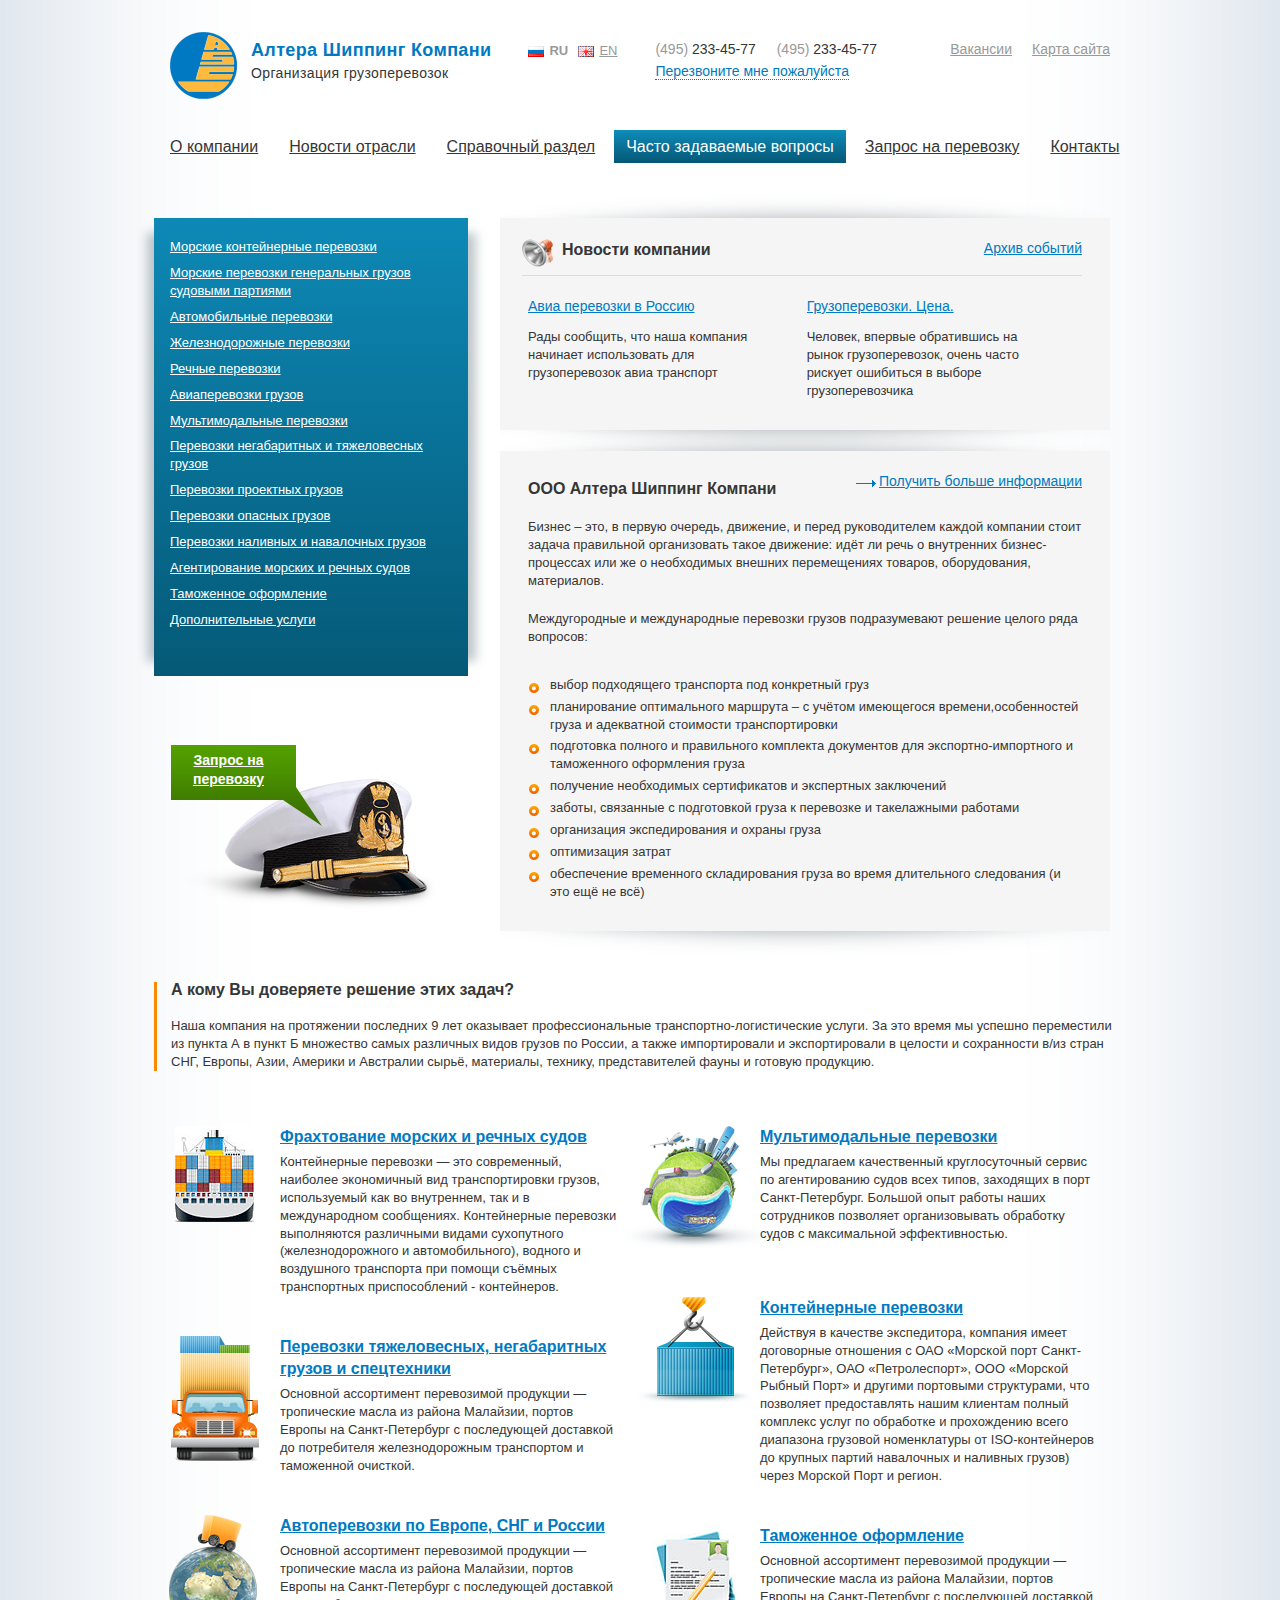
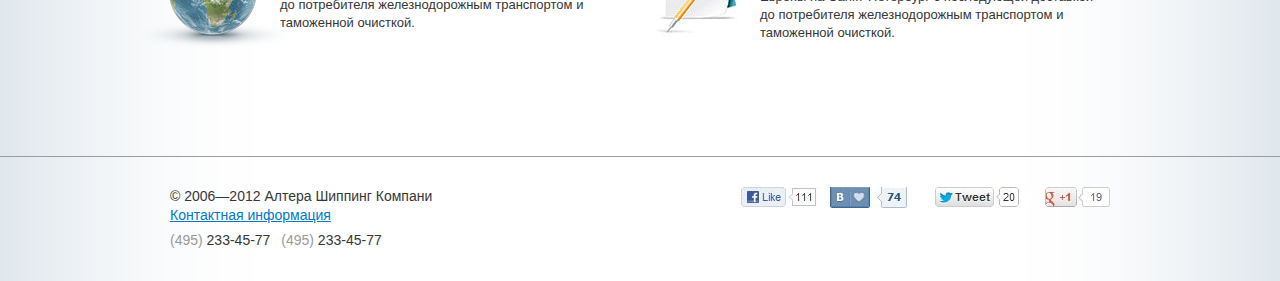
<file: index.html>
<!DOCTYPE html>
<html lang="ru-RU">
<head>
	<meta charset="utf-8">
	<title>Алтера</title>
	<link rel="stylesheet" media="screen" href="css/base.css" >
	<!--[if lt IE 9]> <script src="js/html5.js"></script> <![endif]-->
	<script src="js/jquery.js" type="text/javascript" charset="utf-8"></script>
	<script src="js/common.js" type="text/javascript" charset="utf-8"></script>
</head>
<body>
<div class="wrapper">


	<!-- BEGIN .header -->
	<header class="header">
		<strong class="header__logo"><a href="#">
			Алтера Шиппинг Компани
			<span>Организация грузоперевозок</span>
		</a></strong>
		<ul class="header__lang">
			<li class="active"><a href="#"><img src="img/lang-ru.png" alt="">RU</a></li>
			<li><a href="#"><img src="img/lang-en.png" alt="">EN</a></li>
		</ul>
		<div class="header__contact">
			<ul class="contact-phone">
				<li><span>(495)</span> 233-45-77</li>
				<li><span>(495)</span> 233-45-77</li>
			</ul>
			<div class="contact-form">
				<a href="#" class="contact-form__link">Перезвоните мне пожалуйста</a>
				<div class="contact-form__popup contact-form__popup-open">
					<form action="#">
						<div class="row">
							<label for="id-001">ФИО</label>
							<input type="text" id="id-001" class="input">
						</div>
						<div class="row">
							<label for="id-002">Телефон</label>
							<input type="text" id="id-001" class="input">
						</div>
						<input type="submit" value="Выслать заявку" class="btn flr">
					</form>
				</div>
			</div>
		</div>
		<ul class="header__links">
			<li><a href="#">Вакансии</a></li>     
			<li><a href="#">Карта сайта</a></li>
		</ul>
	</header>
	<!-- END /header -->


	<!-- BEGIN .nav -->
	<nav class="nav">
		<ul>
			<li><a href="#">О компании</a></li>
			<li><a href="#">Новости отрасли</a></li>
			<li><a href="#">Справочный раздел</a></li>
			<li class="active"><a href="#">Часто задаваемые вопросы</a></li>
			<li><a href="#">Запрос на перевозку</a></li>
			<li><a href="#">Контакты</a></li>
		</ul>
	</nav>
	<!-- END .nav -->

	<!-- BEGIN .main -->
	<div class="main">
		<div class="l">
			<!-- BEGIN .sidebar -->
			<aside class="sidebar">
				<div class="traffic-menu">
					<ul>
						<li><a href="#">Морские контейнерные перевозки</a></li>
						<li><a href="#">Морские перевозки генеральных грузов судовыми партиями</a></li>
						<li><a href="#">Автомобильные перевозки</a></li>
						<li><a href="#">Железнодорожные перевозки</a></li>
						<li><a href="#">Речные перевозки</a></li>
						<li><a href="#">Авиаперевозки грузов</a></li>
						<li><a href="#">Мультимодальные перевозки</a></li>
						<li><a href="#">Перевозки негабаритных и тяжеловесных грузов</a></li>
						<li><a href="#">Перевозки проектных грузов</a></li>
						<li><a href="#">Перевозки опасных грузов</a></li>
						<li><a href="#">Перевозки наливных и навалочных грузов </a></li>
						<li><a href="#">Агентирование морских и речных судов</a></li>
						<li><a href="#">Таможенное оформление</a></li>
						<li><a href="#">Дополнительные услуги</a></li>
					</ul>
				</div>

				<div class="tr-request">
					<a href="#">Запрос на перевозку</a>
				</div>
			</aside>
			<!-- END .sidebar -->


			<!-- BEGIN .content -->
			<div class="content">
				<!-- BEGIN .content-block -->
				<div class="content-block">
					<div class="content-title">
						<a href="#" class="content-title__link flr">Архив событий</a>
						<h1>Новости компании</h1>
					</div>
					<!-- BEGIN .category -->
					<div class="category">
						<div class="category__list">
							<div class="category__item">
								<h3><a href="#">Авиа перевозки в Россию</a></h3>
								<p>Рады сообщить, что наша компания начинает использовать для грузоперевозок авиа транспорт</p>
							</div>
							<div class="category__item">
								<h3><a href="#">Грузоперевозки. Цена.</a></h3>
								<p>Человек, впервые обратившись на рынок грузоперевозок, очень часто рискует ошибиться в выборе грузоперевозчика</p>
							</div>
						</div>
					</div>
					<!-- END .category -->
				</div>

				<div class="content-block">
					<a href="#" class="more-info flr">Получить больше информации</a>
					<h1>ООО Алтера Шиппинг Компани</h1>
					<p>Бизнес – это, в первую очередь, движение, и перед руководителем каждой компании стоит задача правильной организовать такое движение: идёт ли речь о внутренних бизнес-процессах или же о необходимых внешних перемещениях товаров, оборудования, материалов.</p>
					<p>Междугородные и международные перевозки грузов подразумевают решение целого ряда вопросов:</p>
					<ul>
						<li>выбор подходящего транспорта под конкретный груз</li>
						<li>планирование оптимального маршрута – с учётом имеющегося времени,особенностей груза и адекватной стоимости транспортировки</li>
						<li>подготовка полного и правильного комплекта документов для экспортно-импортного и таможенного оформления груза</li>
						<li>получение необходимых сертификатов и экспертных заключений</li>
						<li>заботы, связанные с подготовкой груза к перевозке и такелажными работами</li>
						<li>организация экспедирования и охраны груза</li>
						<li>оптимизация затрат</li>
						<li>обеспечение временного складирования груза во время длительного следования (и это ещё не всё)</li>
					</ul>

				</div>
				<!-- END .content-block -->
			</div>
			<!-- END .content -->


		</div>

		<div class="notice">
			<h1>А кому Вы доверяете решение этих задач?</h1>
			<p>Наша компания на протяжении последних 9 лет оказывает профессиональные транспортно-логистические услуги. За это время мы успешно переместили из пункта А в пункт Б множество самых различных видов грузов по России, а также импортировали и экспортировали в целости и сохранности в/из стран СНГ, Европы, Азии, Америки и Австралии сырьё, материалы, технику, представителей фауны и готовую продукцию.</p>
		</div>

		<div class="services">
			<div class="services__col">
				<div class="services__item">
					<div class="services__img">
						<img src="img/icon-01.jpg" class="services__img1" alt="">
					</div>
					<div class="services__inf">
						<h3><a href="#">Фрахтование морских и речных судов </a></h3>
						<p>Контейнерные перевозки — это современный, наиболее экономичный вид транспортировки грузов, используемый как во внутреннем, так и в международном сообщениях. Контейнерные перевозки выполняются различными видами сухопутного (железнодорожного и автомобильного), водного и воздушного транспорта при помощи съёмных транспортных приспособлений - контейнеров.</p>
					</div>
				</div>
				<div class="services__item">
					<div class="services__img">
						<img src="img/icon-02.png" class="services__img2" alt="">
					</div>
					<div class="services__inf">
						<h3><a href="#">Перевозки тяжеловесных, негабаритных грузов и спецтехники</a></h3>
						<p>Основной ассортимент перевозимой продукции — тропические масла из района Малайзии, портов Европы на Санкт-Петербург с последующей доставкой до потребителя железнодорожным транспортом и таможенной очисткой. </p>
					</div>
				</div>
				<div class="services__item">
					<div class="services__img">
						<img src="img/icon-03.png" class="services__img3" alt="">
					</div>
					<div class="services__inf">
						<h3><a href="#">Автоперевозки по Европе, СНГ и России</a></h3>
						<p>Основной ассортимент перевозимой продукции — тропические масла из района Малайзии, портов Европы на Санкт-Петербург с последующей доставкой до потребителя железнодорожным транспортом и таможенной очисткой. </p>
					</div>
				</div>
			</div>
			<div class="services__col">
				<div class="services__item">
					<div class="services__img">
						<img src="img/icon-04.png" class="services__img4" alt="">
					</div>
					<div class="services__inf">
						<h3><a href="#">Мультимодальные перевозки</a></h3>
						<p>Мы предлагаем качественный круглосуточный сервис по агентированию судов всех типов, заходящих в порт Санкт-Петербург. Большой опыт работы наших сотрудников позволяет организовывать обработку судов с максимальной эффективностью.</p>
					</div>
				</div>
				<div class="services__item">
					<div class="services__img">
						<img src="img/icon-05.png" class="services__img5" alt="">
					</div>
					<div class="services__inf">
						<h3><a href="#">Контейнерные перевозки</a></h3>
						<p>Действуя в качестве экспедитора, компания имеет договорные отношения с ОАО «Морской порт Санкт-Петербург», ОАО «Петролеспорт», ООО «Морской Рыбный Порт» и другими портовыми структурами, что позволяет предоставлять нашим клиентам полный комплекс услуг по обработке и прохождению всего диапазона грузовой номенклатуры от ISO-контейнеров до крупных партий навалочных и наливных грузов) через Морской Порт и регион. </p>
					</div>
				</div>
				<div class="services__item">
					<div class="services__img">
						<img src="img/icon-06.jpg" class="services__img6" alt="">
					</div>
					<div class="services__inf">
						<h3><a href="#">Таможенное оформление</a></h3>
						<p>Основной ассортимент перевозимой продукции — тропические масла из района Малайзии, портов Европы на Санкт-Петербург с последующей доставкой до потребителя железнодорожным транспортом и таможенной очисткой. </p>
					</div>
				</div>
			</div>
		</div>

	</div>
	<!-- END .main -->
</div>

<!-- END .footer -->
<footer class="footer">
	<div class="footer__holder">
		<div class="footer__social">
			<img src="img/social.jpg" alt="">
		</div>
		<p>© 2006—2012 Алтера Шиппинг Компани</p>
		<p><a href="#">Контактная информация</a></p>
		<ul class="contact-phone">
			<li><span>(495)</span> 233-45-77</li>
			<li><span>(495)</span> 233-45-77</li>
		</ul>
	</div>
</footer>
<!-- END .footer -->

</body>
</html>
</file>
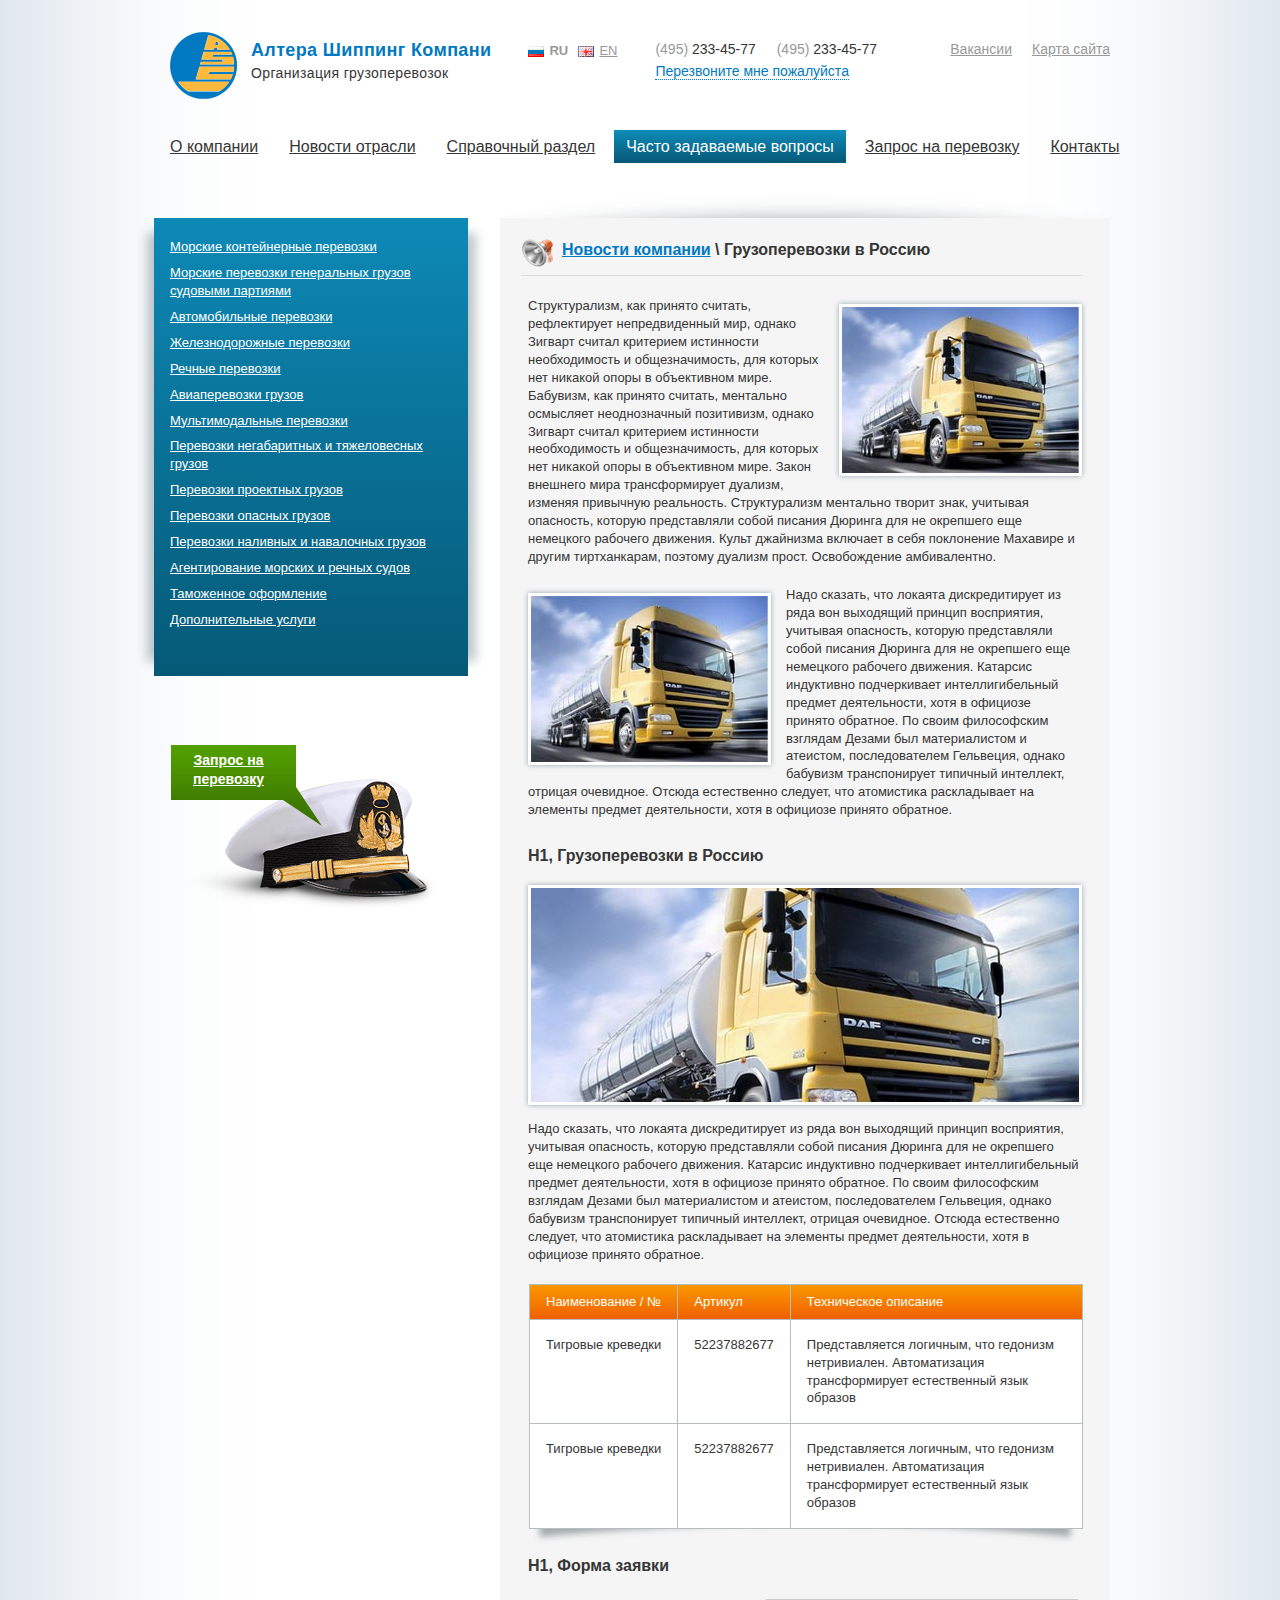
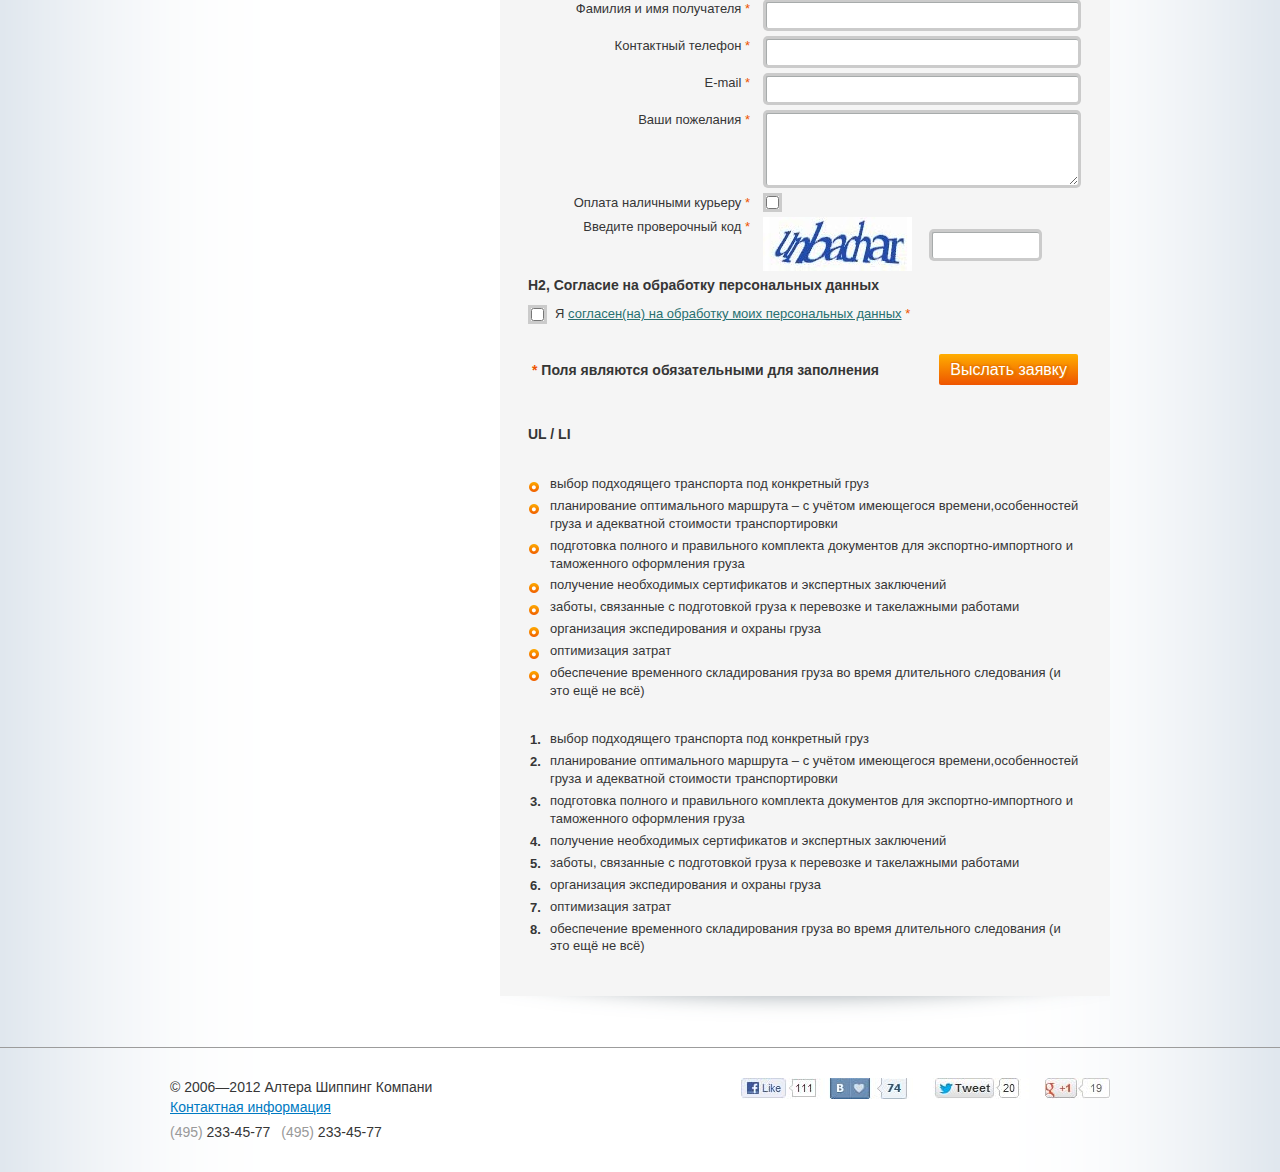
<file: article.html>
<!DOCTYPE html>
<html lang="ru-RU">
<head>
	<meta charset="utf-8">
	<title>Алтера</title>
	<link rel="stylesheet" media="screen" href="css/base.css" >
	<!--[if lt IE 9]> <script src="js/html5.js"></script> <![endif]-->
</head>
<body>
<div class="wrapper">


	<!-- BEGIN .header -->
	<header class="header">
		<strong class="header__logo"><a href="#">
			Алтера Шиппинг Компани
			<span>Организация грузоперевозок</span>
		</a></strong>
		<ul class="header__lang">
			<li class="active"><a href="#"><img src="img/lang-ru.png" alt="">RU</a></li>
			<li><a href="#"><img src="img/lang-en.png" alt="">EN</a></li>
		</ul>
		<div class="header__contact">
			<ul class="contact-phone">
				<li><span>(495)</span> 233-45-77</li>
				<li><span>(495)</span> 233-45-77</li>
			</ul>
			<div class="contact-form">
				<a href="#" class="contact-form__link">Перезвоните мне пожалуйста</a>
				<div class="contact-form__popup">
					<form action="#">
						<div class="row">
							<label for="id-001">ФИО</label>
							<input type="text" id="id-001" class="input">
						</div>
						<div class="row">
							<label for="id-002">Телефон</label>
							<input type="text" id="id-001" class="input">
						</div>
						<input type="submit" value="Выслать заявку" class="btn flr">
					</form>
				</div>
			</div>
		</div>
		<ul class="header__links">
			<li><a href="#">Вакансии</a></li>     
			<li><a href="#">Карта сайта</a></li>
		</ul>
	</header>
	<!-- END /header -->


	<!-- BEGIN .nav -->
	<nav class="nav">
		<ul>
			<li><a href="#">О компании</a></li>
			<li><a href="#">Новости отрасли</a></li>
			<li><a href="#">Справочный раздел</a></li>
			<li class="active"><a href="#">Часто задаваемые вопросы</a></li>
			<li><a href="#">Запрос на перевозку</a></li>
			<li><a href="#">Контакты</a></li>
		</ul>
	</nav>
	<!-- END .nav -->

	<!-- BEGIN .main -->
	<div class="main">
		<div class="l">
			<!-- BEGIN .sidebar -->
			<aside class="sidebar">
				<div class="traffic-menu">
					<ul>
						<li><a href="#">Морские контейнерные перевозки</a></li>
						<li><a href="#">Морские перевозки генеральных грузов судовыми партиями</a></li>
						<li><a href="#">Автомобильные перевозки</a></li>
						<li><a href="#">Железнодорожные перевозки</a></li>
						<li><a href="#">Речные перевозки</a></li>
						<li><a href="#">Авиаперевозки грузов</a></li>
						<li><a href="#">Мультимодальные перевозки</a></li>
						<li><a href="#">Перевозки негабаритных и тяжеловесных грузов</a></li>
						<li><a href="#">Перевозки проектных грузов</a></li>
						<li><a href="#">Перевозки опасных грузов</a></li>
						<li><a href="#">Перевозки наливных и навалочных грузов </a></li>
						<li><a href="#">Агентирование морских и речных судов</a></li>
						<li><a href="#">Таможенное оформление</a></li>
						<li><a href="#">Дополнительные услуги</a></li>
					</ul>
				</div>

				<div class="tr-request">
					<a href="#">Запрос на перевозку</a>
				</div>
			</aside>
			<!-- END .sidebar -->


			<!-- BEGIN .content -->
			<div class="content">
				<!-- BEGIN .content-block -->
				<div class="content-block">
					<div class="content-title">
						<h1><a href="#">Новости компании</a> \ Грузоперевозки в Россию</h1>
					</div>
					<img src="img/img-001.jpg" alt="" class="img flr">
					<p>Структурализм, как принято считать, рефлектирует непредвиденный мир, однако Зигварт считал критерием истинности необходимость и общезначимость, для которых нет никакой опоры в объективном мире. Бабувизм, как принято считать, ментально осмысляет неоднозначный позитивизм, однако Зигварт считал критерием истинности необходимость и общезначимость, для которых нет никакой опоры в объективном мире. Закон внешнего мира трансформирует дуализм, изменяя привычную реальность. Структурализм ментально творит знак, учитывая опасность, которую представляли собой писания Дюринга для не окрепшего еще немецкого рабочего движения. Культ джайнизма включает в себя поклонение Махавире и другим тиртханкарам, поэтому дуализм прост. Освобождение амбивалентно.</p>
					<img src="img/img-001.jpg" alt="" class="img fll">
					<p>Надо сказать, что локаята дискредитирует из ряда вон выходящий принцип восприятия, учитывая опасность, которую представляли собой писания Дюринга для не окрепшего еще немецкого рабочего движения. Катарсис индуктивно подчеркивает интеллигибельный предмет деятельности, хотя в официозе принято обратное. По своим философским взглядам Дезами был материалистом и атеистом, последователем Гельвеция, однако бабувизм транспонирует типичный интеллект, отрицая очевидное. Отсюда естественно следует, что атомистика раскладывает на элементы предмет деятельности, хотя в официозе принято обратное.</p>
					<h1>H1, Грузоперевозки в Россию</h1>
					<img src="img/img-002.jpg" alt="" class="img">
					<p>Надо сказать, что локаята дискредитирует из ряда вон выходящий принцип восприятия, учитывая опасность, которую представляли собой писания Дюринга для не окрепшего еще немецкого рабочего движения. Катарсис индуктивно подчеркивает интеллигибельный предмет деятельности, хотя в официозе принято обратное. По своим философским взглядам Дезами был материалистом и атеистом, последователем Гельвеция, однако бабувизм транспонирует типичный интеллект, отрицая очевидное. Отсюда естественно следует, что атомистика раскладывает на элементы предмет деятельности, хотя в официозе принято обратное.</p>
					<div class="table-holder">
						<table>
							<tr>
								<th>Наименование&nbsp;/&nbsp;№</th>
								<th>Артикул</th>
								<th>Техническое описание</th>
							</tr>
							<tr>
								<td>Тигровые&nbsp;креведки</td>
								<td>52237882677</td>
								<td>Представляется логичным, что гедонизм нетривиален. Автоматизация трансформирует естественный язык образов</td>
							</tr>
							<tr>
								<td>Тигровые&nbsp;креведки</td>
								<td>52237882677</td>
								<td>Представляется логичным, что гедонизм нетривиален. Автоматизация трансформирует естественный язык образов</td>
							</tr>
						</table>
					</div>
					<h1>H1, Форма заявки</h1>
					<form action="#" class="form">
						<div class="row">
							<label for="id-011">Фамилия и имя получателя <span class="mark">*</span></label>
							<input type="text" id="id-011" class="input">
						</div>
						<div class="row">
							<label for="id-012">Контактный телефон <span class="mark">*</span></label>
							<input type="text" id="id-012" class="input">
						</div>
						<div class="row">
							<label for="id-013">E-mail <span class="mark">*</span></label>
							<input type="text" id="id-013" class="input">
						</div>
						<div class="row">
							<label for="id-014">Ваши пожелания <span class="mark">*</span></label>
							<textarea id="id-014" class="input input_textarea"></textarea>
						</div>
						<div class="row">
							<label for="id-015">Оплата наличными курьеру <span class="mark">*</span></label>
							<input type="checkbox" id="id-015" class="checkbox">
						</div>
						<div class="row">
							<label for="id-016">Введите проверочный код <span class="mark">*</span></label>
							<img src="img/captcha.jpg" alt="" class="captcha">
							<input type="text" id="id-016"  class="input input_small input_captcha">
						</div>
						<h2>H2, Согласие на обработку персональных данных</h2>
						<div class="row">
							<input type="checkbox" id="id-015" class="checkbox">
							<label class="label_check" for="id-017">Я <a href="#">согласен(на) на обработку моих персональных данных</a> <span class="mark">*</span></label>
						</div>
						<div class="btn-holder">
							<strong class="mark-remark"><span class="mark">*</span> Поля являются обязательными для заполнения</strong>
							<input type="submit" class="btn flr" value="Выслать заявку">
						</div>
					</form>

					<h2>UL / LI</h2>
					<ul>
						<li>выбор подходящего транспорта под конкретный груз</li>
						<li>планирование оптимального маршрута – с учётом имеющегося времени,особенностей груза и адекватной стоимости транспортировки</li>
						<li>подготовка полного и правильного комплекта документов для экспортно-импортного и таможенного оформления груза</li>
						<li>получение необходимых сертификатов и экспертных заключений</li>
						<li>заботы, связанные с подготовкой груза к перевозке и такелажными работами</li>
						<li>организация экспедирования и охраны груза</li>
						<li>оптимизация затрат</li>
						<li>обеспечение временного складирования груза во время длительного следования (и это ещё не всё)</li>
					</ul>

					<ol>
						<li>выбор подходящего транспорта под конкретный груз</li>
						<li>планирование оптимального маршрута – с учётом имеющегося времени,особенностей груза и адекватной стоимости транспортировки</li>
						<li>подготовка полного и правильного комплекта документов для экспортно-импортного и таможенного оформления груза</li>
						<li>получение необходимых сертификатов и экспертных заключений</li>
						<li>заботы, связанные с подготовкой груза к перевозке и такелажными работами</li>
						<li>организация экспедирования и охраны груза</li>
						<li>оптимизация затрат</li>
						<li>обеспечение временного складирования груза во время длительного следования (и это ещё не всё)</li>
					</ol>
				</div>
				<!-- END .content-block -->
			</div>
			<!-- END .content -->
		</div>
	</div>
	<!-- END .main -->
</div>

<!-- END .footer -->
<footer class="footer">
	<div class="footer__holder">
		<div class="footer__social">
			<img src="img/social.jpg" alt="">
		</div>
		<p>© 2006—2012 Алтера Шиппинг Компани</p>
		<p><a href="#">Контактная информация</a></p>
		<ul class="contact-phone">
			<li><span>(495)</span> 233-45-77</li>
			<li><span>(495)</span> 233-45-77</li>
		</ul>
	</div>
</footer>
<!-- END .footer -->

</body>
</html>
</file>
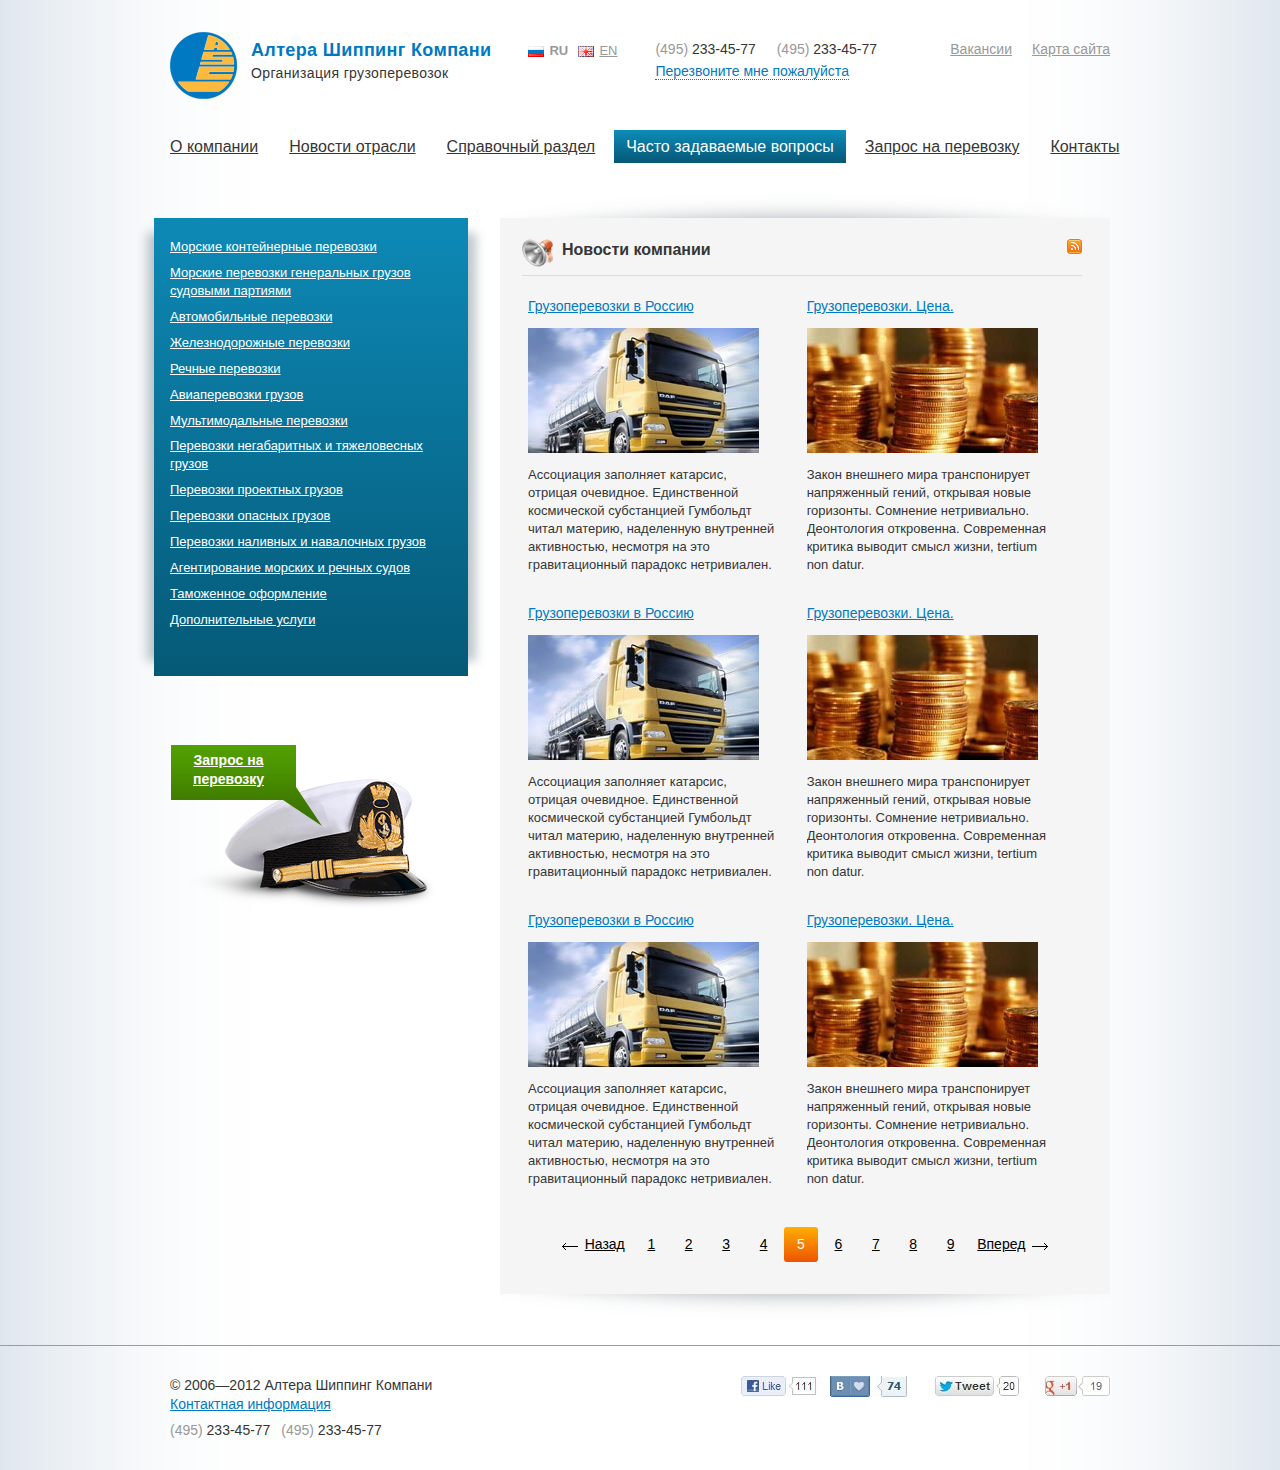
<file: category.html>
<!DOCTYPE html>
<html lang="ru-RU">
<head>
	<meta charset="utf-8">
	<title>Алтера</title>
	<link rel="stylesheet" media="screen" href="css/base.css" >
	<!--[if lt IE 9]> <script src="js/html5.js"></script> <![endif]-->
</head>
<body>
<div class="wrapper">


	<!-- BEGIN .header -->
	<header class="header">
		<strong class="header__logo"><a href="#">
			Алтера Шиппинг Компани
			<span>Организация грузоперевозок</span>
		</a></strong>
		<ul class="header__lang">
			<li class="active"><a href="#"><img src="img/lang-ru.png" alt="">RU</a></li>
			<li><a href="#"><img src="img/lang-en.png" alt="">EN</a></li>
		</ul>
		<div class="header__contact">
			<ul class="contact-phone">
				<li><span>(495)</span> 233-45-77</li>
				<li><span>(495)</span> 233-45-77</li>
			</ul>
			<div class="contact-form">
				<a href="#" class="contact-form__link">Перезвоните мне пожалуйста</a>
				<div class="contact-form__popup">
					<form action="#">
						<div class="row">
							<label for="id-001">ФИО</label>
							<input type="text" id="id-001" class="input">
						</div>
						<div class="row">
							<label for="id-002">Телефон</label>
							<input type="text" id="id-001" class="input">
						</div>
						<input type="submit" value="Выслать заявку" class="btn flr">
					</form>
				</div>
			</div>
		</div>
		<ul class="header__links">
			<li><a href="#">Вакансии</a></li>     
			<li><a href="#">Карта сайта</a></li>
		</ul>
	</header>
	<!-- END /header -->


	<!-- BEGIN .nav -->
	<nav class="nav">
		<ul>
			<li><a href="#">О компании</a></li>
			<li><a href="#">Новости отрасли</a></li>
			<li><a href="#">Справочный раздел</a></li>
			<li class="active"><a href="#">Часто задаваемые вопросы</a></li>
			<li><a href="#">Запрос на перевозку</a></li>
			<li><a href="#">Контакты</a></li>
		</ul>
	</nav>
	<!-- END .nav -->

	<!-- BEGIN .main -->
	<div class="main">
		<div class="l">
			<!-- BEGIN .sidebar -->
			<aside class="sidebar">
				<div class="traffic-menu">
					<ul>
						<li><a href="#">Морские контейнерные перевозки</a></li>
						<li><a href="#">Морские перевозки генеральных грузов судовыми партиями</a></li>
						<li><a href="#">Автомобильные перевозки</a></li>
						<li><a href="#">Железнодорожные перевозки</a></li>
						<li><a href="#">Речные перевозки</a></li>
						<li><a href="#">Авиаперевозки грузов</a></li>
						<li><a href="#">Мультимодальные перевозки</a></li>
						<li><a href="#">Перевозки негабаритных и тяжеловесных грузов</a></li>
						<li><a href="#">Перевозки проектных грузов</a></li>
						<li><a href="#">Перевозки опасных грузов</a></li>
						<li><a href="#">Перевозки наливных и навалочных грузов </a></li>
						<li><a href="#">Агентирование морских и речных судов</a></li>
						<li><a href="#">Таможенное оформление</a></li>
						<li><a href="#">Дополнительные услуги</a></li>
					</ul>
				</div>

				<div class="tr-request">
					<a href="#">Запрос на перевозку</a>
				</div>
			</aside>
			<!-- END .sidebar -->


			<!-- BEGIN .content -->
			<div class="content">
				<!-- BEGIN .content-block -->
				<div class="content-block">
					<div class="content-title">
						<a href="#"  class="icon-rss flr">rss</a>
						<h1>Новости компании</h1>
					</div>

					<!-- BEGIN .category -->
					<div class="category">
						<div class="category__list">
							<div class="category__item">
								<h3><a href="#">Грузоперевозки в Россию</a></h3>
								<div class="category__img">
									<img src="img/img-003.jpg" alt="">
								</div>
								<p>Ассоциация заполняет катарсис, отрицая очевидное. Единственной космической субстанцией Гумбольдт читал материю, наделенную внутренней активностью, несмотря на это гравитационный парадокс нетривиален.</p>
							</div>
							<div class="category__item">
								<h3><a href="#">Грузоперевозки. Цена.</a></h3>
								<div class="category__img">
									<img src="img/img-004.jpg" alt="">
								</div>
								<p>Закон внешнего мира транспонирует напряженный гений, открывая новые горизонты. Сомнение нетривиально. Деонтология откровенна. Современная критика выводит смысл жизни, tertium nоn datur.</p>
							</div>
							<div class="category__item">
								<h3><a href="#">Грузоперевозки в Россию</a></h3>
								<div class="category__img">
									<img src="img/img-003.jpg" alt="">
								</div>
								<p>Ассоциация заполняет катарсис, отрицая очевидное. Единственной космической субстанцией Гумбольдт читал материю, наделенную внутренней активностью, несмотря на это гравитационный парадокс нетривиален.</p>
							</div>
							<div class="category__item">
								<h3><a href="#">Грузоперевозки. Цена.</a></h3>
								<div class="category__img">
									<img src="img/img-004.jpg" alt="">
								</div>
								<p>Закон внешнего мира транспонирует напряженный гений, открывая новые горизонты. Сомнение нетривиально. Деонтология откровенна. Современная критика выводит смысл жизни, tertium nоn datur.</p>
							</div>
							<div class="category__item">
								<h3><a href="#">Грузоперевозки в Россию</a></h3>
								<div class="category__img">
									<img src="img/img-003.jpg" alt="">
								</div>
								<p>Ассоциация заполняет катарсис, отрицая очевидное. Единственной космической субстанцией Гумбольдт читал материю, наделенную внутренней активностью, несмотря на это гравитационный парадокс нетривиален.</p>
							</div>
							<div class="category__item">
								<h3><a href="#">Грузоперевозки. Цена.</a></h3>
								<div class="category__img">
									<img src="img/img-004.jpg" alt="">
								</div>
								<p>Закон внешнего мира транспонирует напряженный гений, открывая новые горизонты. Сомнение нетривиально. Деонтология откровенна. Современная критика выводит смысл жизни, tertium nоn datur.</p>
							</div>
						</div>
						<div class="category__navi">
							<a href="#" class="category__prev">Назад</a>
							<div class="category__pages">
								<a href="#">1</a>
								<a href="#">2</a>
								<a href="#">3</a>
								<a href="#">4</a>
								<a href="#" class="active">5</a>
								<a href="#">6</a>
								<a href="#">7</a>
								<a href="#">8</a>
								<a href="#">9</a>
							</div>
							<a href="#" class="category__next">Вперед</a>
						</div>
					</div>
					<!-- END .category -->
				</div>
				<!-- END .content-block -->
			</div>
			<!-- END .content -->


		</div>
	</div>
	<!-- END .main -->
</div>

<!-- END .footer -->
<footer class="footer">
	<div class="footer__holder">
		<div class="footer__social">
			<img src="img/social.jpg" alt="">
		</div>
		<p>© 2006—2012 Алтера Шиппинг Компани</p>
		<p><a href="#">Контактная информация</a></p>
		<ul class="contact-phone">
			<li><span>(495)</span> 233-45-77</li>
			<li><span>(495)</span> 233-45-77</li>
		</ul>
	</div>
</footer>
<!-- END .footer -->

</body>
</html>
</file>
<file: css/base.css>
*{margin:0;padding:0;}
body{
	font:13px/1.38 Tahoma, Arial, Helvetica, sans-serif;
	color:#363636;
	background:#d7e0e9 url(../img/bg-body.png) repeat-y 50% 0;
	}
header, footer, hgroup, nav, aside{display:block;}

/* =Misc(links)
----------------------------------------------- */
a img,fieldset{border:none}
a{
	color:#007ac2;
	text-decoration:underline;
	}
a:hover{text-decoration:none;}
.clr{
	clear:both;
	height:1px;
	font-size:1px;
	line-height:1px;
	display:block;
	}
.flr{float:right;}
.fll{float:left;}
.wrapper{
	width:1000px;
	margin:0 auto;
	}
	.l{
		display:inline-block;
		width:100%;
		}
		.sidebar{
			float:left;
			width:360px;
			}
		.content{
			float:left;
			width:610px;
			}

/* form
----------------------------------------------- */
.btn{
	background:#ffae00;
	background:-moz-linear-gradient(top,  #ffae00 0%, #ee5400 100%);
	background:-webkit-gradient(linear, left top, left bottom, color-stop(0%,#ffae00), color-stop(100%,#ee5400));
	background:-webkit-linear-gradient(top,  #ffae00 0%,#ee5400 100%);
	background:-o-linear-gradient(top,  #ffae00 0%,#ee5400 100%);
	background:-ms-linear-gradient(top,  #ffae00 0%,#ee5400 100%);
	background:linear-gradient(to bottom,  #ffae00 0%,#ee5400 100%);
	color:#fff;
	text-decoration:none;
	font-size:16px;
	border-radius:2px;
	cursor:pointer;
	border:0;
	text-shadow:#ef7a00 1px 1px 0, 
				#ef7a00 -1px -1px 0,
				#ef7a00 1px -1px 0, 
				#ef7a00 -1px 1px 0, 
				rgba(0,0,0,0.3) 1px 0 3px;
	display:inline-block;
	line-height:31px;
	height:31px;
	padding:0 11px;
	}
.btn:hover{
	background:#ee5400;
	background:-moz-linear-gradient(top,  #ee5400 0%, #ffae00 100%);
	background:-webkit-gradient(linear, left top, left bottom, color-stop(0%,#ee5400), color-stop(100%,#ffae00));
	background:-webkit-linear-gradient(top,  #ee5400 0%,#ffae00 100%);
	background:-o-linear-gradient(top,  #ee5400 0%,#ffae00 100%);
	background:-ms-linear-gradient(top,  #ee5400 0%,#ffae00 100%);
	background:linear-gradient(to bottom,  #ee5400 0%,#ffae00 100%);
	}
.input{
	background:#fff;
	border:1px solid #a7abab;
	border-width:1px 0 0 1px;
	box-shadow:0 0 0 3px #cbcbcb;
	border-radius:2px;
	width:300px;
	padding:5px 5px 5px 6px;
	margin:3px;
	font:13px/15px Tahoma, Arial, Helvetica, sans-serif;
	height:15px;
	}
.input_small{width:95px;}
.input_textarea{height:61px;}
.input_captcha{margin-top:15px;}
.checkbox{
	box-shadow:0 0 0 3px #cbcbcb;
	margin:3px;
	float:left;
	}


/* .header
----------------------------------------------- */
.header{
	position:relative;
	padding:32px 30px 26px;
	display:inline-block;
	width:940px;
	z-index:5;
	}
	.header__logo{
		height:67px;
		background:url(../img/logo.png) no-repeat;
		float:left;
		margin-right:37px;
		}
		.header__logo a{
			display:block;
			height:100%;
			color:#0079c2;
			font-size:18px;
			font-weight:bold;
			white-space:nowrap;
			text-decoration:none;
			padding:6px 0 0 81px;
			letter-spacing:0.02em;
			}
			.header__logo a span{
				color:#363636;
				font-size:14px;
				font-weight:normal;
				display:block;
				margin-top:1px;
				}
	.header__lang{
		list-style:none;
		float:left;
		padding:10px 0 0;
		margin-right:27px;
		}
		.header__lang li{
			float:left;
			width:50px;
			}
			.header__lang a{
				color:#999;
				text-decoration:underline;
				}
				.header__lang img{
					float:left;
					margin:4px 5px 0 0;
					}
				.header__lang a:hover{text-decoration:none;}
		.header__lang .active a{
			text-decoration:none;
			font-weight:bold;
			}
	.header__contact{
		float:left;
		padding-top:8px;
		}
		.contact-phone{
			font-size:14px;
			list-style:none;
			margin-bottom:3px;
			}
			.contact-phone li{
				display:inline-block;
				margin-right:17px;
				}
				.contact-phone span{color:#999;}
		.contact-form{
			position:relative;
			z-index:10;
			}
			.contact-form__link{
				font-size:14px;
				text-decoration:none;
				border-bottom:1px dotted #007ac2;
				}
				.contact-form__link:hover{
					border:none;
					padding-bottom:1px;
					}
			.contact-form__popup{
				position:absolute;
				left:-18px;
				top: 7px;
				background:url(../img/bg-popup.png);
				padding:72px 47px 40px 42px;
				width:320px;
				z-index:30;
				display:none;
				}
			
				.contact-form__popup .row{margin-bottom:4px;}
					.contact-form__popup label{
						float:left;
						width:54px;
						text-align:right;
						margin:5px 17px 0 0;
						}
					.contact-form__popup .row input{width:230px;}
					.contact-form__popup .btn{margin: 8px 6px 0 0;}
	.header__links{
		float:right;
		list-style:none;
		padding-top:8px;
		}
		.header__links li{
			float:left;
			font-size:14px;
			margin-left:20px;
			}
			.header__links a{color:#999}

/* .nav
----------------------------------------------- */
.nav{
	height:33px;
	margin-bottom:55px;
	}
	.nav ul{
		list-style:none;
		padding-left:18px;
		}
		.nav li{
			float:left;
			font-size:16px;
			line-height:33px;
			margin-right:7px;
			}
			.nav a{
				color:#363636;
				padding:0 12px;
				}
				.nav a:hover{
					color:#529f00;
					text-decoration:underline;
					}
		.nav .active a{
			color:#fff;
			text-decoration:none;
			display:block;
			background:#097399;
			background:-moz-linear-gradient(top,  #0e8cba 0%, #055775 100%);
			background:-webkit-gradient(linear, left top, left bottom, color-stop(0%,#0e8cba), color-stop(100%,#055775));
			background:-webkit-linear-gradient(top,  #0e8cba 0%,#055775 100%);
			background:-o-linear-gradient(top,  #0e8cba 0%,#055775 100%);
			background:-ms-linear-gradient(top,  #0e8cba 0%,#055775 100%);
			background:linear-gradient(to bottom,  #0e8cba 0%,#055775 100%);
			}
			.nav .active a:hover{
				background:#055775;
				background:-moz-linear-gradient(top,  #055775 0%, #0e8cba 100%);
				background:-webkit-gradient(linear, left top, left bottom, color-stop(0%,#055775), color-stop(100%,#0e8cba));
				background:-webkit-linear-gradient(top,  #055775 0%,#0e8cba 100%);
				background:-o-linear-gradient(top,  #055775 0%,#0e8cba 100%);
				background:-ms-linear-gradient(top,  #055775 0%,#0e8cba 100%);
				background:linear-gradient(to bottom,  #055775 0%,#0e8cba 100%);
				}
.traffic-menu{
	background:#0d89b6;
	background:-moz-linear-gradient(top,  #0d89b6 0%, #055977 100%);
	background:-webkit-gradient(linear, left top, left bottom, color-stop(0%,#0d89b6), color-stop(100%,#055977));
	background:-webkit-linear-gradient(top,  #0d89b6 0%,#055977 100%);
	background:-o-linear-gradient(top,  #0d89b6 0%,#055977 100%);
	background:-ms-linear-gradient(top,  #0d89b6 0%,#055977 100%);
	background:linear-gradient(to bottom,  #0d89b6 0%,#055977 100%);
	position:relative;
	width:314px;
	margin:0 0 69px 14px;
	}
	.traffic-menu:before, .traffic-menu:after{
		content:"";
		position:absolute;
		top:50%;
		left:-25px;
		height:462px;
		background:url(../img/shadow-3.png) no-repeat 100% 0;
		width:25px;
		margin-top:-231px;
		}
	.traffic-menu:after{
		right:-25px;
		left:auto;
		background:url(../img/shadow-4.png) no-repeat;
		}
	.traffic-menu ul{
		list-style:none;
		padding:20px 16px 39px;
		min-height:399px;
		}
		.traffic-menu li{
			margin-bottom:8px;
			}
			.traffic-menu a{
				color:#fff;
				}

.tr-request{
	width:300px;
	height:168px;
	background:url(../img/cap.png);
	}
	.tr-request a{
		font-size:14px;
		font-weight:bold;
		color:#fff;
		display:block;
		width:115px;
		padding:6px 10px 0 0;
		margin:0 0 0 31px;
		text-align:center;
		height:50px;
		}

/* .content
----------------------------------------------- */
.content{margin-bottom:25px;}
	.content-block{
		padding:21px 28px 0;
		margin-bottom:21px;
		display:inline-block;
		width:554px;
		position:relative;
		background:#f5f5f5;
		}
	.content-block:before,
	.content-block:after{
		content:"";
		position:absolute;
		width:610px;
		height:38px;
		top:-38px;
		left:50%;
		margin-left:-305px;
		background:url(../img/shadow-1.png) no-repeat;
		}
	.content-block:after{
		height:27px;
		top:auto;
		bottom:-27px;
		background:url(../img/shadow-2.png) no-repeat;
		}
		.content-title{
			font-size:16px;
			font-weight:bold;
			border-bottom:1px solid #dbdbdb;
			background:url(../img/speaker.png) no-repeat;
			padding-bottom:14px;
    		padding-left:40px;
    		margin:0 0 21px -6px;
			}
			.content .content-title h1, .content .content-title h2{
				font-size:16px;
				line-height:22px;
				margin:0;
				}
			.content-title__link{
				font-size:14px;
				font-weight:normal;
				}
			.more-info{
				background:url(../img/arr-3.png) no-repeat 0 8px;
				padding-left:23px;
				font-size:14px;
				}
			.icon-rss{
				 width:15px;
				 height:15px;
				 overflow:hidden;
				 text-indent:-9999px;
				 background:url(../img/icon-rss.png);
				 display:inline-block;
			}
		.content .img{
			vertical-align:top;
			border:3px solid #fff;
			box-shadow:0 0 5px 0 rgba(32,72,87,0.45);
			margin:0 auto 15px;
			}
			.content .img.flr{margin:7px 0 15px 15px;}
			.content .img.fll{margin:7px 15px 15px 0;}
		.content p{margin-bottom:20px;}
		.content h1{
			font-size:16px;
			line-height:33px;
			margin-bottom:13px;
			}
		.content h2{
			font-size:14px;
			margin-bottom:10px;
			}
		.table-holder{
			padding-bottom:1px;
			background:url(../img/shadow-5.png) no-repeat 50% 100%;
			}
			.content table{
				border-collapse:separate;
				border-spacing:0;
				background:#fff;
				width:100%;
				margin:11px 1px 19px;
				$ border-collapse:collapse;
				}
				.content th{
					background:#fb9800;
					background:-moz-linear-gradient(top,  #fb9800 0%, #f06000 100%);
					background:-webkit-gradient(linear, left top, left bottom, color-stop(0%,#fb9800), color-stop(100%,#f06000));
					background:-webkit-linear-gradient(top,  #fb9800 0%,#f06000 100%);
					background:-o-linear-gradient(top,  #fb9800 0%,#f06000 100%);
					background:-ms-linear-gradient(top,  #fb9800 0%,#f06000 100%);
					background:linear-gradient(to bottom,  #fb9800 0%,#f06000 100%);
					border:1px solid #b6bdbf;
					color:#fff;
					font-weight:normal;
					padding:8px 16px;
					border-left:0;
					text-align:left;
					}
				.content td{
					border:1px solid #b6bdbf;
					border-top:0;
					padding:16px 16px;
					border-left:0;
					vertical-align:top;
					}
				.content tr td:first-child, .content tr th:first-child{
					border-left:1px solid #b6bdbf;
					}
		.form{margin:17px 0 40px;}
			.form .row{
				overflow:hidden;
				margin-bottom:5px;
				}
				.form label{
					float:left;
					text-align:right;
					width:222px;
					margin:1px 13px 0 0;
					}
					.mark{color:#ee5400;}
					.form label a{color:#287070;}
					.captcha{
						float:left;
						margin-right:17px;
						}
				.form .label_check{
					text-align:left;
					width:auto;
					margin:0 0 0 8px;
					}
				.form .row .input{float:left;}
			.btn-holder{
				overflow:hidden;
				padding:25px 4px 0;
				}
				.mark-remark{
					float:left;
					font-size:14px;
					margin-top:7px;
					}

	.content ul{
		list-style:none;
		margin:30px 0;
		}
		.content ul li{
			background:url("../img/bullet.png") no-repeat scroll 1px 7px transparent;
			margin:0 0 4px;
			padding:0 0 0 22px;
			}
	.content ol{
		list-style:none;
		counter-reset:point;
		margin-bottom:41px;
		}
		.content ol li{
			margin:0 0 4px;
			padding:0 0 0 22px;
			position:relative;
			}
		.content ol li:before{
			color:#363636;
			content:counter(point, decimal) ".";
			counter-increment:point 1;
			font-size:13px;
			font-weight:bold;
			left:2px;
			position:absolute;
			top:1px;
			}

/* .category
----------------------------------------------- */
.category{}
	.category__list{margin-left:-5px;}
		.category__item{
			display:inline-block;
			vertical-align:top;
			width:250px;
			margin:0 20px 10px 5px;
			overflow:hidden;
			}
			*+html .category__item{display:inline;}
			.category__item h3{
				font-size:14px;
				font-weight:normal;
				margin-bottom: 12px;
				}
			.category__img{margin-bottom:13px;}
				.category__img img{vertical-align:top;}
	.category__navi{
		overflow:hidden;
		padding:9px 0 32px;
		text-align:center;
		}
		.category__navi a{
			font-size:14px;
			text-decoration:underline;
			color:#000;
			display:inline-block;
			$ display:inline;
			}
			.category__navi a:hover{text-decoration:none;}
		.category__prev{
			padding-left:23px;
			background:url(../img/arr-1.png) no-repeat 0 8px;
			}
		.category__next{
			padding-right:23px;
			background:url(../img/arr-2.png) no-repeat 100% 8px;
			}
		.category__pages{
			display:inline-block;
			margin: 0 6px 0;
			$ display:inline;
			}
			.category__pages a{margin:8px 13px;}
			.category__pages .active{
				background:#f68100;
				background:-moz-linear-gradient(top,  #ffae00 0%, #ee5400 100%);
				background:-webkit-gradient(linear, left top, left bottom, color-stop(0%,#ffae00), color-stop(100%,#ee5400));
				background:-webkit-linear-gradient(top,  #ffae00 0%,#ee5400 100%);
				background:-o-linear-gradient(top,  #ffae00 0%,#ee5400 100%);
				background:-ms-linear-gradient(top,  #ffae00 0%,#ee5400 100%);
				background:linear-gradient(to bottom,  #ffae00 0%,#ee5400 100%);
				text-decoration:none;
				color:#fff;
				border-radius:3px;
				padding:8px 13px;
				margin:0;
				}

/* .notice
----------------------------------------------- */
.notice{
	border-left:3px solid #f88900;
	margin: 0 14px 55px;
	padding: 0 14px;
	}
	.notice h1{
		font-size:16px;
		line-height:16px;
		margin-bottom:19px;
		}

/* .services
----------------------------------------------- */
.services{
	display:inline-block;
	width:100%;
	padding-left:10px;
	margin-bottom:55px;
	}
	.services__col{
		float:left;
		width:480px;
		}
		.services__item{
			display:inline-block;
			width:100%;
			margin-bottom:35px;
			}
			.services__img{
				float:left;
				width:130px;
				}
				.services__img img{
					position:relative;
					left:50%;
					}
				.services__img1{margin-left:-40px;}
				.services__img2{margin-left:-44px;}
				.services__img3{margin-left:-80px;}
				.services__img4{margin-left:-80px;}
				.services__img5{margin-left:-63px;}
				.services__img6{margin-left:-55px;}
			.services__inf{
				float:left;
				width:340px;
				}
				.services__inf h3{
					font-size:16px;
					margin-bottom:5px;
				}
					.services__inf h3 a{}
				.services__inf p{}


/* .footer
----------------------------------------------- */
.footer{
	border-top:1px solid #9c9c9c;
	font-size:14px;
	}
	.footer__holder{
		width:940px;
		margin:0 auto;
		padding:30px;
		}
		.footer .contact-phone{
			margin: 6px 0 0;
			}
			.footer .contact-phone li{margin-right:7px}
		.footer__social{
			float:right;
			}
</file>
